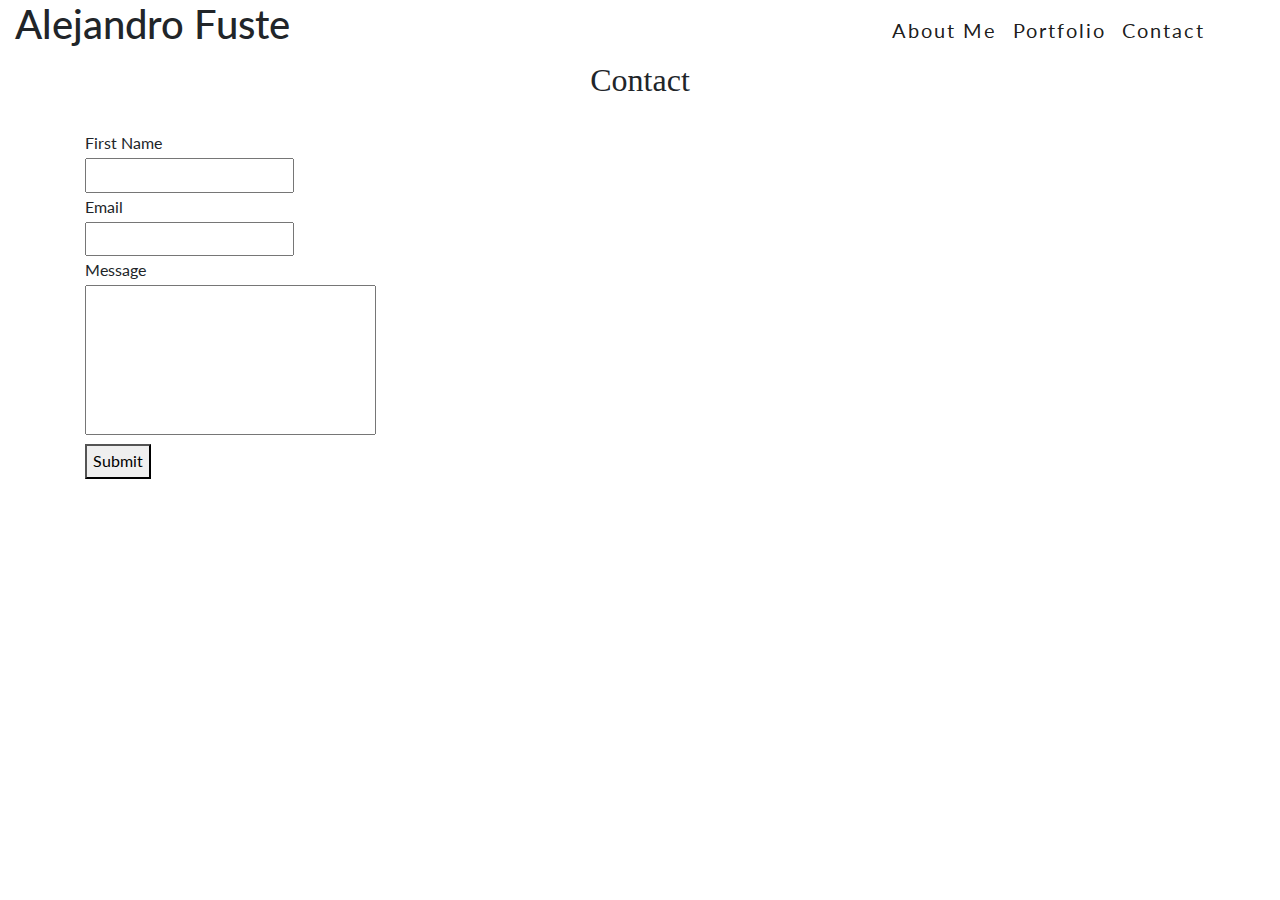
<file: contact.html>
<!DOCTYPE html>
<html lang="en">
<head>
    <meta charset="UTF-8">
    <meta name="viewport" content="width=device-width, initial-scale=1.0">
    <meta http-equiv="X-UA-Compatible" content="ie=edge">
    <title>Alejandro Fuste</title>
    <link rel="stylesheet" href="https://stackpath.bootstrapcdn.com/bootstrap/4.4.1/css/bootstrap.min.css" integrity="sha384-Vkoo8x4CGsO3+Hhxv8T/Q5PaXtkKtu6ug5TOeNV6gBiFeWPGFN9MuhOf23Q9Ifjh" crossorigin="anonymous">
    <link href="https://fonts.googleapis.com/css?family=Lato|Oswald:700&display=swap" rel="stylesheet">
    <link rel="stylesheet" href="assets/css/style.css">
</head>
<body>

    <header> 
        <div class="container-fluid">
            <div class="row">
                <div class="col-sm-8">
                    <h1>Alejandro Fuste</h1>
                </div>

                <div class="col-sm-4">
                    <nav class="navbar navbar-expand-md justify-content-end navbar-light bg-#ef853b" id="navbar">
                        <button class="navbar-toggler border-0" data-toggle="collapse" data-target="#navbarMenu">
                            <span class="navbar-toggler-icon"></span>
                        </button>
                        <div class="collapse navbar-collapse" id="navbarMenu">
                            <ul class="navbar-nav">
                                <li class="nav-item">
                                <a class="nav-link active" href="index.html">About Me</a>
                                </li>
                                <li class="nav-item">
                                <a class="nav-link active" href="portfolio.html">Portfolio</a>
                                </li>
                                <li class="nav-item">
                                <a class="nav-link active" href="contact.html">Contact</a>
                                </li>
                            </ul>
                        </div> 
                    </nav>
                </div>
            </div>
        </div>        
    </header>

    <main> 
        <div class="container" id="form_container">
            <div class="row">
                <div class="col-sm-12">
                    <h2>Contact</h2>

                    <form action="#">

                        First Name<br>
                        <input type="text" name="firstname"><br>
                        Email<br>
                        <input type="email" name="email"><br>
                        Message<br>
                        <textarea name="message" id="message" cols="30" rows="5"></textarea><br>
                        <button type="button">Submit</button>
            
                    </form>

                </div>
            </div>
        </div> 
    </main>
    <footer>
        
    </footer>

     
    
</body>
</html>
</file>
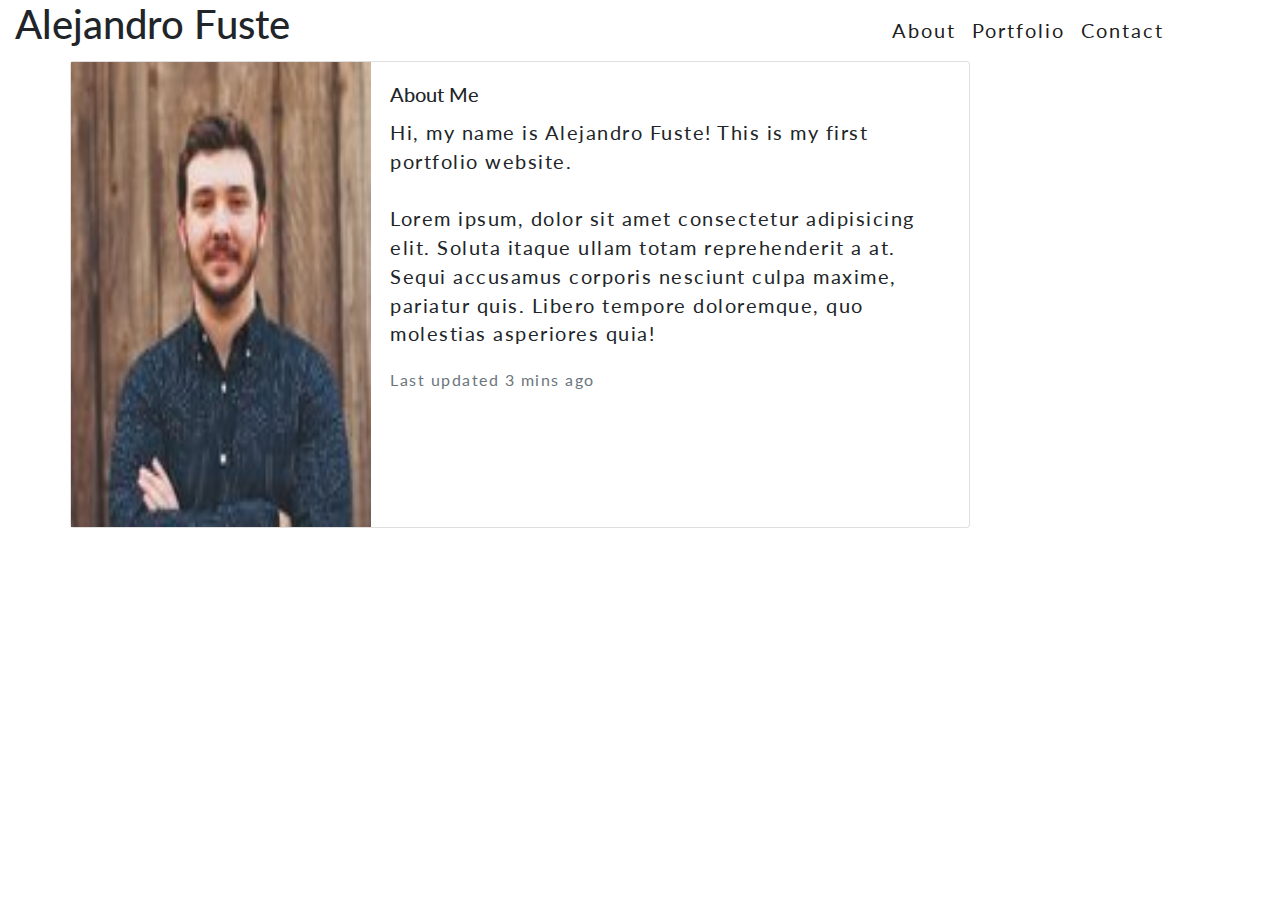
<file: index3.html>
<!DOCTYPE html>
<html lang="en">
<head>
    <meta charset="UTF-8">
    <meta name="viewport" content="width=device-width, initial-scale=1.0">
    <meta http-equiv="X-UA-Compatible" content="ie=edge">
    <title>Alejandro Fuste</title>
    <link rel="stylesheet" href="https://stackpath.bootstrapcdn.com/bootstrap/4.4.1/css/bootstrap.min.css" integrity="sha384-Vkoo8x4CGsO3+Hhxv8T/Q5PaXtkKtu6ug5TOeNV6gBiFeWPGFN9MuhOf23Q9Ifjh" crossorigin="anonymous">
    <link href="https://fonts.googleapis.com/css?family=Lato|Oswald:700&display=swap" rel="stylesheet">
    <link rel="stylesheet" href="assets/css/style.css">
</head>
<body>
    <header> 
        <div class="container-fluid">
            <div class="row">
                <div class="col-sm-8">
                    <h1>Alejandro Fuste</h1>
                </div>

                <div class="col-sm-4">
                    <nav class="navbar navbar-expand-md justify-content-end navbar-light bg-#ef853b" id="navbar">
                        <button class="navbar-toggler border-0" data-toggle="collapse" data-target="#navbarMenu">
                            <span class="navbar-toggler-icon"></span>
                        </button>
                        <div class="collapse navbar-collapse" id="navbarMenu">
                            <ul class="navbar-nav">
                                <li class="nav-item">
                                <a class="nav-link active" href="index.html">About</a>
                                </li>
                                <li class="nav-item">
                                <a class="nav-link active" href="portfolio.html">Portfolio</a>
                                </li>
                                <li class="nav-item">
                                <a class="nav-link active" href="contact.html">Contact</a>
                                </li>
                            </ul>
                        </div> 
                    </nav>
                </div>
            </div>
        </div>        
    </header>
    
    <main>
        <div class="container"> 
            <div class="row">
                <div class="card mb-3" style="max-width: 900px;" id="bioCard">
                    <div class="row no-gutters">
                        <div class="col-md-4">
                            <img src="assets/images/randomProfilePic.jpg" class="card-img-fluid"" alt="Profile Picture" height="465px" width="300px">
                        </div>
                        <div class="col-md-8">
                            <div class="card-body">
                                <h5 class="card-title">About Me</h5>
                                <p class="card-text">Hi, my name is Alejandro Fuste! This is my first portfolio website. 
                                    <br>
                                    <br>
                                    Lorem ipsum, dolor sit amet consectetur adipisicing elit. Soluta itaque ullam totam reprehenderit a at. Sequi accusamus corporis nesciunt culpa maxime, pariatur quis. Libero tempore doloremque, quo molestias asperiores quia!</p>
                                <p class="card-text"><small class="text-muted">Last updated 3 mins ago</small></p>
                            </div>
                        </div>
                    </div>
                </div>
            </div>
        </div>
    </main>

    <footer> 
        <div class="container-fluid">
            <div class="row"> 
                <div class="col-sm-12"></div>
    </footer>

    

    <script src="https://code.jquery.com/jquery-3.4.1.slim.min.js" integrity="sha384-J6qa4849blE2+poT4WnyKhv5vZF5SrPo0iEjwBvKU7imGFAV0wwj1yYfoRSJoZ+n" crossorigin="anonymous"></script>
    <script src="https://cdn.jsdelivr.net/npm/popper.js@1.16.0/dist/umd/popper.min.js" integrity="sha384-Q6E9RHvbIyZFJoft+2mJbHaEWldlvI9IOYy5n3zV9zzTtmI3UksdQRVvoxMfooAo" crossorigin="anonymous"></script>
    <script src="https://stackpath.bootstrapcdn.com/bootstrap/4.4.1/js/bootstrap.min.js" integrity="sha384-wfSDF2E50Y2D1uUdj0O3uMBJnjuUD4Ih7YwaYd1iqfktj0Uod8GCExl3Og8ifwB6" crossorigin="anonymous"></script>
</body>
</html>
</file>
<file: assets/css/style.css>
* {
	box-sizing: border-box;
}

html,
body {
	height: 100vh;
	width: 100vw;
	margin: 0;
	line-height: 180%;
	font-family: 'Lato', 'Open Sans';
}

p {
	font-size: 20px;
	letter-spacing: 1.5px;
}

/* ================ Header ================== */
header {
	/* position: sticky;
	top: 0px; */
}

nav {
	width: 100vw;
}

a {
	letter-spacing: 2px;
	font-size: 20px;
}

i {
	padding-right: 3px;
}

/* ================ Parallax Content ================ */

.parallax1 {
	background-image: url('../images/pic1.jpg');
	min-height: 100%;
}

.parallax2 {
	background-image: url('../images/safar-safarov-MSN8TFhJ0is-unsplash.jpg');
	min-height: 60%;
}

.parallax3 {
	background-image: url('../images/19901.jpg');
	min-height: 60%;
}

.parallax4 {
	background-image: url('../images/19922.jpg');
	min-height: 80%;
}

.parallax1,
.parallax2,
.parallax3,
.parallax4 {
	position: relative;
	opacity: .75;
	background-position: center;
	background-size: cover;
	background-repeat: no-repeat;
	background-attachment: fixed;
}

section {
	padding: 30px 50px;
}

h2 {
	text-align: center;
	font-family: 'Ubuntu', 'Open Sans';
	margin-bottom: 30px;
}

/* ================ About Me Section ================ */

p img {
	float: left;
	padding-right: 20px;
}

/* Portfolio */

col-sm-3 {
	margin-right: 15px;
}

#scrollTarget {
	overflow: scroll;
	/* width: auto; */
	margin-bottom: 25px;
}

div a .btn btn-primary {
	background-color: rgb(24, 23, 23);
}

/* ======================= Contact ==================== */
div .leftCol {
	padding: 10px 10px 10px 20px;
}

textarea {
	resize: none;
}

form .btn {
	width: 150px;
	color: white;
	font-size: 20px;
	margin-left: 15px;
}

form p {
	margin-left: 15px;
}

/* ===================== Footer ===================== */

footer {
	min-height: 30vh;
}

footer div {
	text-align: center;
}

/* ===================== Media Queries ===================  */

@media only screen and (max-device-width: 1100px) {
	html,
	body {
		width: 100%;
	}

	.parallax1,
	.parallax2,
	.parallax3,
	.parallax4 {
		background-attachment: scroll;
	}
}

@media only screen and (max-device-width: 400px) {
	html,
	body {
		width: 100%;
	}

	.parallax1,
	.parallax2,
	.parallax3,
	.parallax4 {
		background-attachment: scroll;
	}
}
</file>
